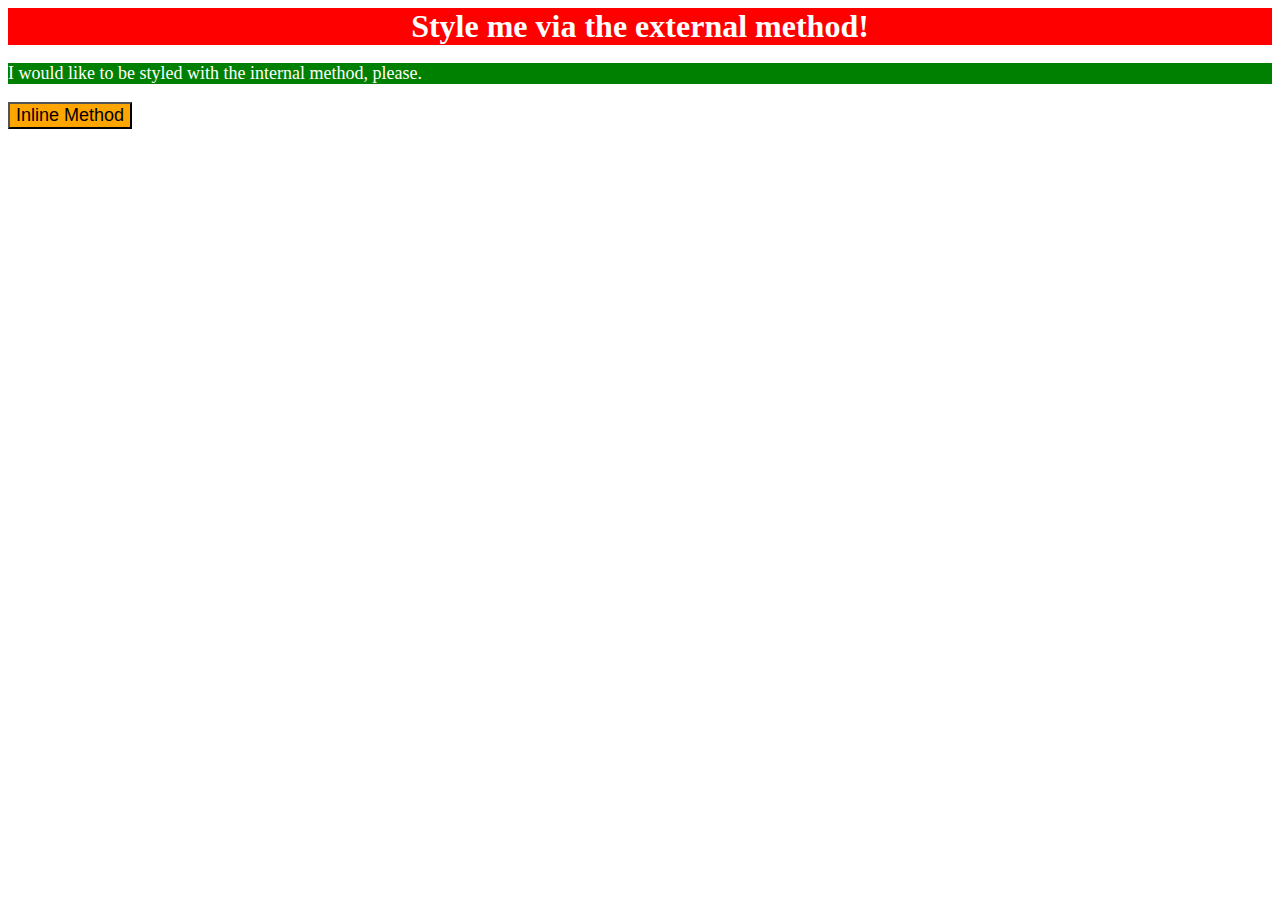
<file: foundations/01-css-methods/index.html>
<!DOCTYPE html>
<html lang="en">
  <head>
    <meta charset="UTF-8">
    <meta http-equiv="X-UA-Compatible" content="IE=edge">
    <meta name="viewport" content="width=device-width, initial-scale=1.0">
    <title>Methods for Adding CSS</title>    
    <link rel="stylesheet" href="style.css"/>
    
    <style>
      p {
        color: white;
        background-color: green;
        font-size: 18px;
      }
    </style>
  </head>
  <body>
    <div>Style me via the external method!</div>
    <p>I would like to be styled with the internal method, please.</p> 
    <button style="background-color: orange; font-size: 18px;">Inline Method</button> <!-- an orange background and a font size of 18px -->
  </body>
</html>
</file>
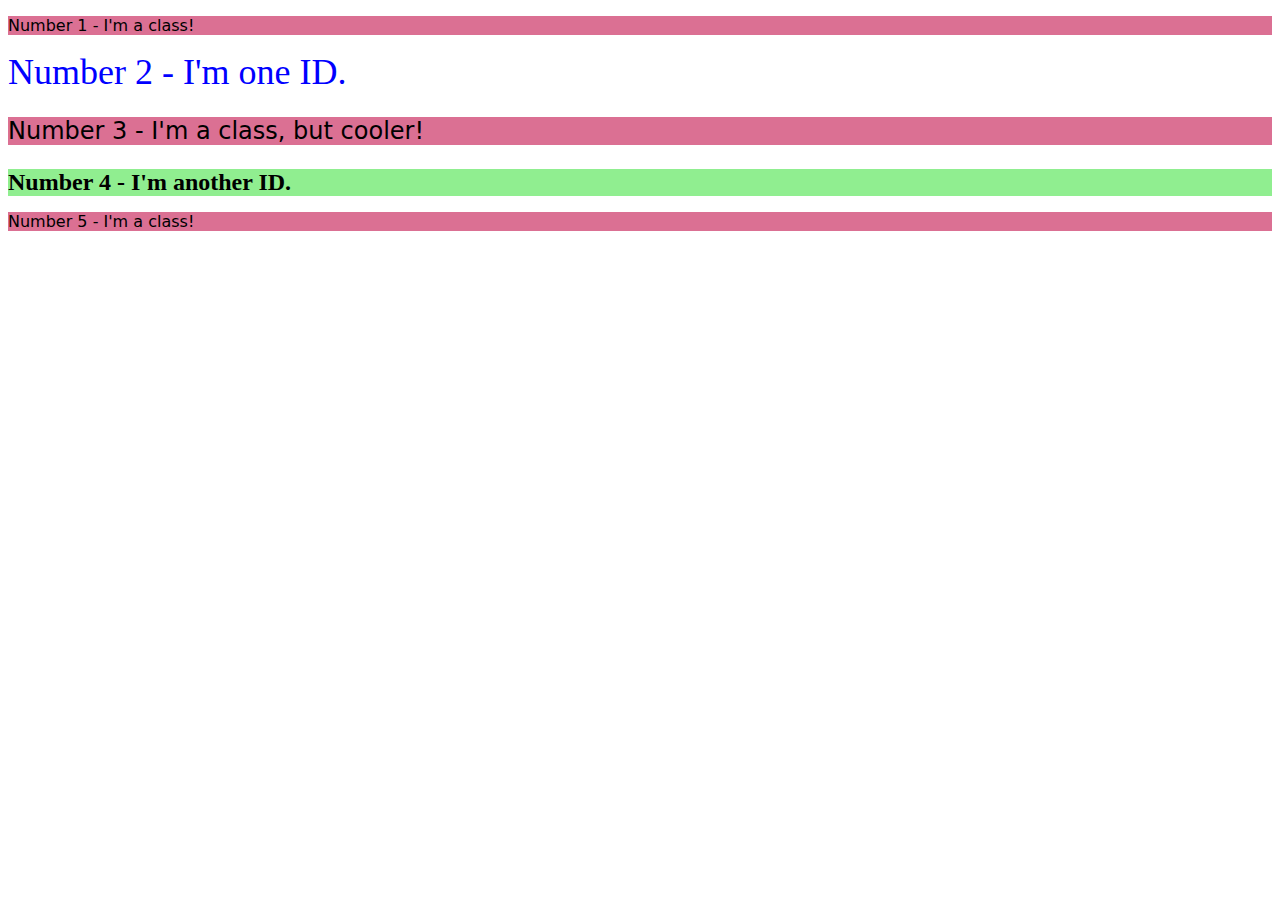
<file: foundations/02-class-id-selectors/index.html>
<!DOCTYPE html>
<html lang="en">
  <head>
    <meta charset="UTF-8">
    <meta http-equiv="X-UA-Compatible" content="IE=edge">
    <meta name="viewport" content="width=device-width, initial-scale=1.0">
    <title>Class and ID Selectors</title>
    <link rel="stylesheet" href="style.css">
  </head>
  <body>
    <p>Number 1 - I'm a class!</p>
    <div id="one">Number 2 - I'm one ID.</div>
    <p class="cooler">Number 3 - I'm a class, but cooler!</p>
    <div id="two">Number 4 - I'm another ID.</div>
    <p>Number 5 - I'm a class!</p>
  </body>
</html>
</file>
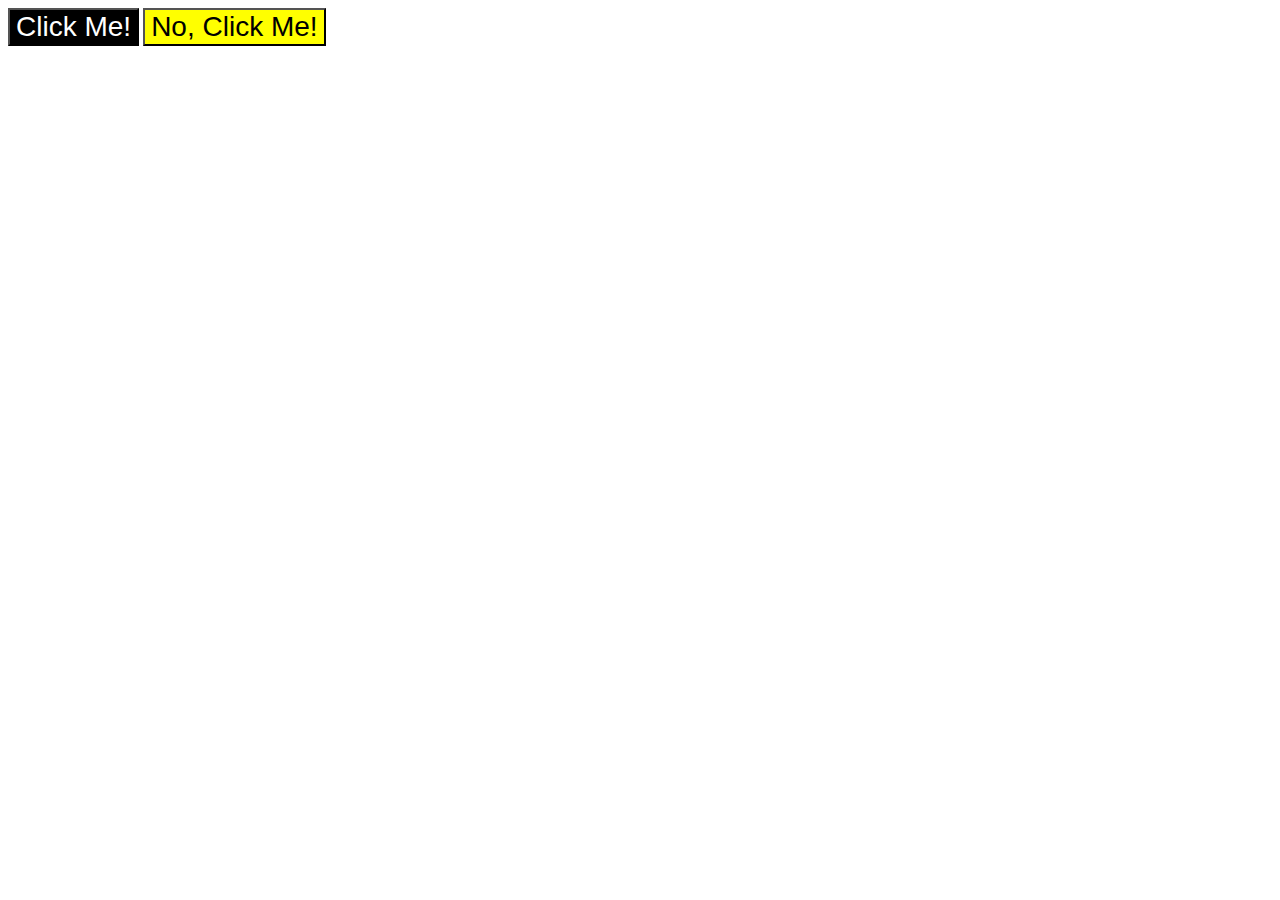
<file: foundations/03-grouping-selectors/index.html>
<!DOCTYPE html>
<html lang="en">
  <head>
    <meta charset="UTF-8">
    <meta http-equiv="X-UA-Compatible" content="IE=edge">
    <meta name="viewport" content="width=device-width, initial-scale=1.0">
    <title>Grouping Selectors</title>
    <link rel="stylesheet" href="style.css">
  </head>
  <body>
    <button class="clickMe">Click Me!</button>
    <button class="noClickMe">No, Click Me!</button>
  </body>
</html>
</file>
<file: foundations/01-css-methods/style.css>
/* a red background, white text, a font size of 32px, center aligned, and bold */
div {
    background-color: red;
    color: white;
    font-size: 32px;
    text-align: center;
    font-weight: bold;
}
</file>
<file: foundations/02-class-id-selectors/style.css>
/* All odd numbered elements: a light red/pink background, 
and a list of fonts containing Verdana and DejaVu Sans with sans-serif as a fallback
The second element: blue text and a font size of 36px
The third element: in addition to the styles for all odd numbered elements, add a font size of 24px
The fourth element: a light green background, a font size of 24px, and bold */

p{
    background-color:palevioletred;
    font-family:Verdana,'DejaVu Sans',sans-serif;
}

#one{
    color:blue;
    font-size:36px;
}

p.cooler{
    font-size:24px;
}

#two{
    background-color:lightgreen;
    font-size:24px;
    font-weight:bold;
}
</file>
<file: foundations/03-grouping-selectors/style.css>
.clickMe,
.noClickMe {
    font-size:28px;
    font-family:Helvetica,'Times New Roman',sans-serif;
}

.clickMe {
    background-color:black;
    color:white;
}

.noClickMe {
    background-color:yellow;
}
</file>
